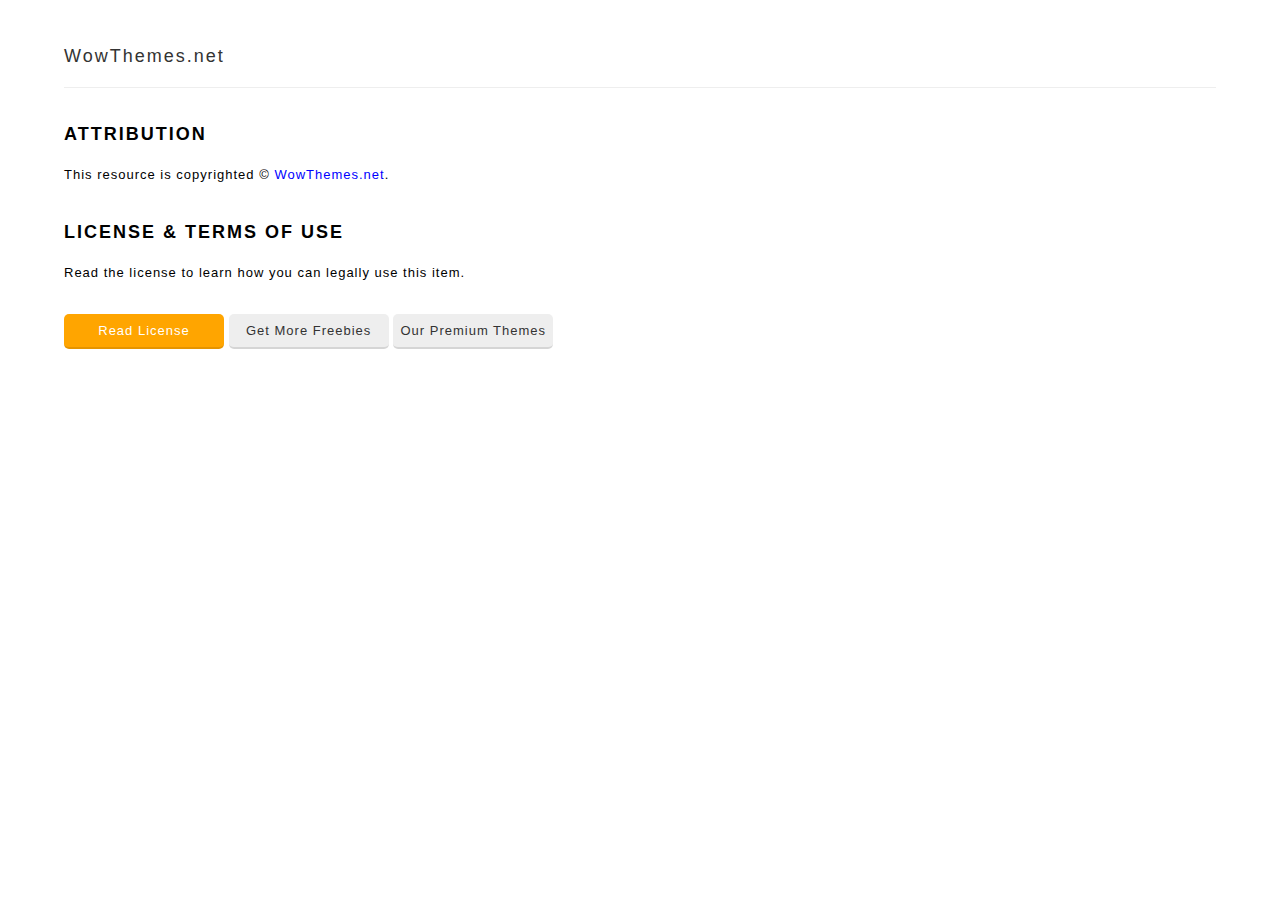
<file: license.html>
<html>
<body>
<style>
h1 {font-size:18px;letter-spacing:2px;margin-top:30px;}
body {margin:0;font-family:Arial;line-height:1.8; 
    letter-spacing: 1px;
    font-size: 13px;}
hr {border-top:1px solid #eee;border-bottom:0;height:1px;}
a {text-decoration:none;color:blue;}
.btn {text-align:center;background-color:#eee;padding:5px;color:#333;border-bottom:2px solid rgba(0,0,0,0.1);border-radius:5px;min-width:150px;display:inline-block;}
.btn.green {background-color:green;color:#fff;}
.btn.orange {background-color:orange;color:#fff;}
.paypal {display: inline-block;
    font-family: inherit;
    font-size: 12px;
    font-weight: 900;
    color: #fff;
    text-align: center;
    padding: 10px 14px;
    background: #f39264;
    border: 0;
    cursor: pointer;
    outline: none;
    margin-top: 15px;
    border-bottom: 3px solid rgba(0,0,0,0.1);}
</style>
<div style="max-width:90%;margin:0px auto;margin-top:40px;">
<h1 style="border-bottom:1px solid #eee;margin-bottom:20px;padding-bottom:15px;"><a style="text-decoration:none;color:#333;font-weight:300;" href="https://www.wowthemes.net">WowThemes.net</a> <i style="color:#ccc;font-size:12px;"></i><h1>

<h1>ATTRIBUTION</h1>
This resource is copyrighted &copy; <a href="https://www.wowthemes.net">WowThemes.net</a>.
<h1>LICENSE & TERMS OF USE</h1>
Read the license to learn how you can legally use this item.
<div style="text-align:left;background:#fff;padding:30px 0;margin-top:0px;"><a class="btn orange" href="http://www.wowthemes.net/freebies-license/">Read License</a> <a class="btn" href="https://www.wowthemes.net/category/free-themes-templates/">Get More Freebies</a> <a class="btn" href="https://www.wowthemes.net/">Our Premium Themes</a> 
</div>
</div>
</body>
</html>
</file>
